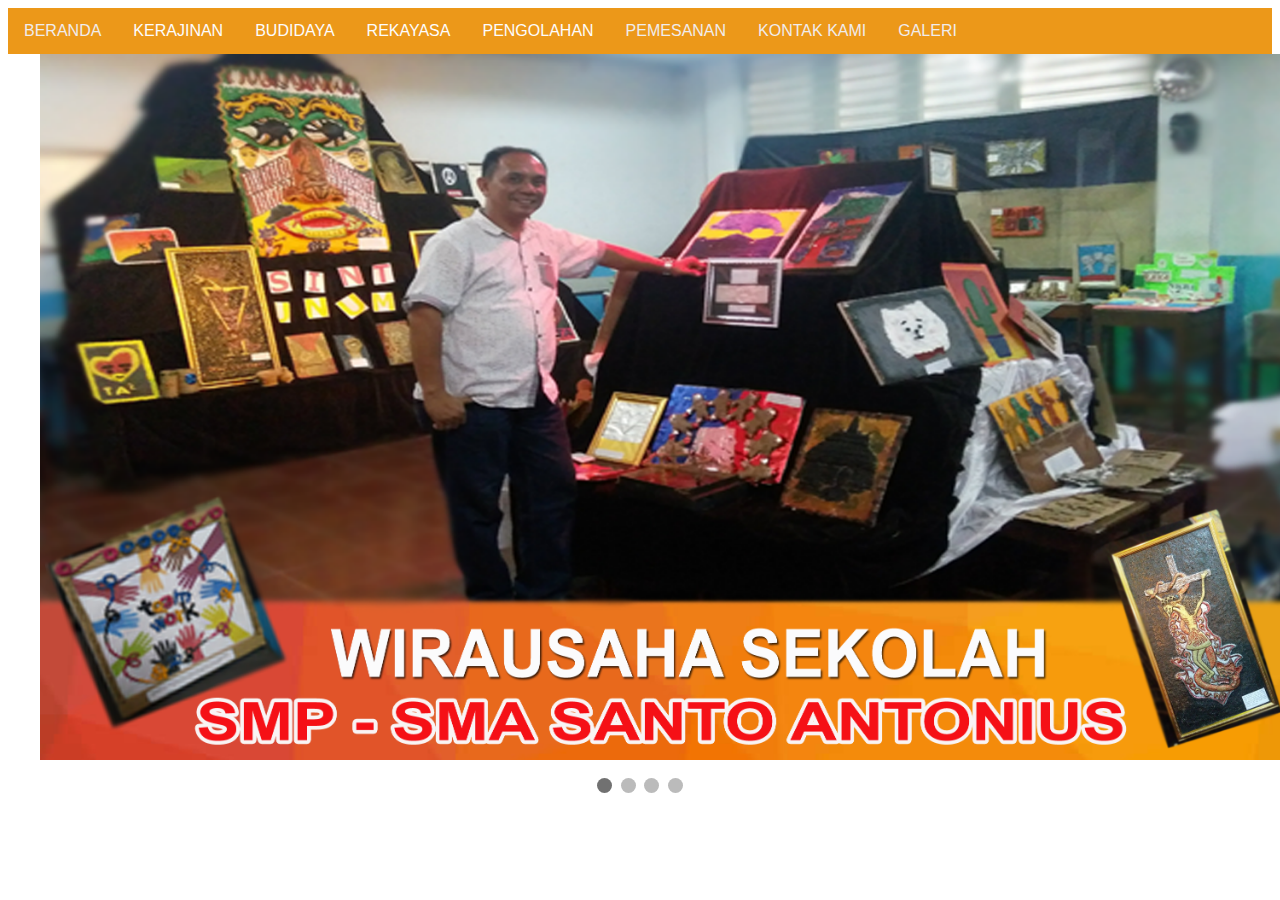
<file: index.html>
<!DOCTYPE html>
<html lang="en">
    <head>
        <meta charset="UTF-8">
        <meta name="viewport" content="width=device-width, initial-scale=1.0">
        <meta http-equiv="X-UA-Compatible" content="ie=edge">
        <!-- Start Title -->
        <title>Latihan Struktur HTML</title>
        <meta type="description"content="Halaman ini berisi latihan Struktur HTML">
        <!-- End Title -->

        <!-- Start Description-->
        <meta name="Description" content="Coding content memberikan pelayanan terjangkau dan berkualitas">
        <!-- End Description-->

        <!-- Start CSS -->
        <link rel="stylesheet" href="styles/style.css">
        <!-- End CSS -->   
        
    </head>
    <body> 
        
        <!-- start navigation menu -->
        <div class="navbar">
            <a href="index.html" title="beranda">BERANDA</a>
            <div class="dropdown">
              <button class="dropbtn">KERAJINAN
                <i class="fa fa-caret-down"></i>
              </button>
              <div class="dropdown-content">
                <a href="kerajinanlunak.html" title="bahan_lunak">Bahan Lunak</a>
                <a href="kerajinankeras.html" title="bahan_keras">Bahan Keras</a>
                <a href="bahanserat.html" title="bahan_serat">Bahan Serat</a>
                </div>
            </div>
            <div class="dropdown">
                <button class="dropbtn">BUDIDAYA
                  <i class="fa fa-caret-down"></i>
                </button>
                <div class="dropdown-content">
                  <a href="tanamanhias.html" title="tanaman_hias">Tanaman Hias</a>
                  <a href="tanamanbuah.html" title="tanaman_buah">Tanaman Buah</a>
                  <a href="sayurmayur.html" title="sayur_mayur">Sayur Mayur</a>
                </div>
              </div>
              <div class="dropdown">
                <button class="dropbtn">REKAYASA
                  <i class="fa fa-caret-down"></i>
                </button>
                <div class="dropdown-content">
                  <a href="desainkaos.html" title="desain_kaos">Desain Kaos</a>
                  <a href="mugpin.html" title="mug_pin">Mug dan Pin</a>
                  <a href="elektronika.html" title="elektronika">Aneka Karya Elekronika</a>
                </div>
              </div>
              <div class="dropdown">
                <button class="dropbtn">PENGOLAHAN
                  <i class="fa fa-caret-down"></i>
                </button>
                <div class="dropdown-content">
                  <a href="makananlokal.html" title="lokal">Makanan Lokal</a>
                  <a href="makananinternasional.html" title="internasional">Makanan Internasional</a>
                  <a href="makananringan.html" title="ringan">Makanan Ringan</a>
                </div>
              </div>
              <a href="pemesanan.html" title="pemesanan">PEMESANAN</a>
              <a href="kontak.html" title="kontak">KONTAK KAMI</a>
              <a href="galeri.html" title="galeri">GALERI</a>
          </div>
        <!-- End navigation menu -->
        <!-- Start slide show background-->
        <div class="slideshow-container">
            <div class="mySlides fade">
              <img src="images/bg.png" style="width:105%">
            </div>
            <div class="mySlides fade">
              <img src="images/bg1.png" style="width:105%">
            </div>
            <div class="mySlides fade">
              <img src="images/bg3.jpg" style="width:105%">
            </div>
            <div class="mySlides fade">
              <img src="images/bg2.jpg" style="width:105%">
            </div>
         </div>
            <br>
            <div style="text-align:center">
              <span class="dot"></span> 
              <span class="dot"></span> 
              <span class="dot"></span>
              <span class="dot"></span> 
            </div>
            
            <script>
            var slideIndex = 0;
            showSlides();
            
            function showSlides() {
              var i;
              var slides = document.getElementsByClassName("mySlides");
              var dots = document.getElementsByClassName("dot");
              for (i = 0; i < slides.length; i++) {
                slides[i].style.display = "none";  
              }
              slideIndex++;
              if (slideIndex > slides.length) {slideIndex = 1}    
              for (i = 0; i < dots.length; i++) {
                dots[i].className = dots[i].className.replace(" active", "");
              }
              slides[slideIndex-1].style.display = "block";  
              dots[slideIndex-1].className += " active";
              setTimeout(showSlides, 2000); // Change image every 2 seconds
            }
            </script>
        <!-- End slide show background-->  
        
       </body>
</html>
</file>
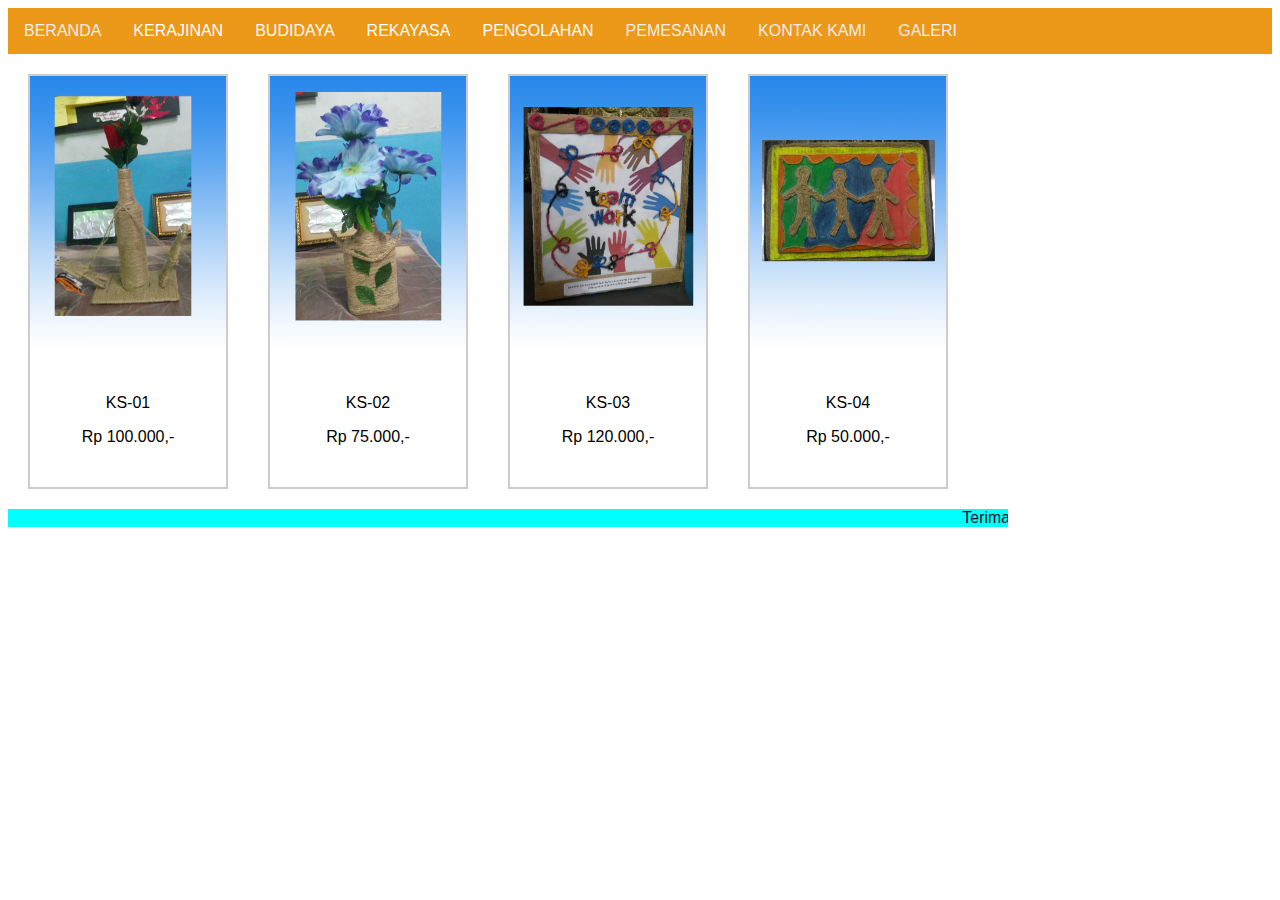
<file: bahanserat.html>
<!DOCTYPE html>
<html lang="en">
    <head>
        <meta charset="UTF-8">
        <meta name="viewport" content="width=device-width, initial-scale=1.0">
        <meta http-equiv="X-UA-Compatible" content="ie=edge">
        <!-- Start Title -->
        <title>Latihan Struktur HTML</title>
        <meta type="description"content="Halaman ini berisi latihan Struktur HTML">
        <!-- End Title -->

        <!-- Start Description-->
        <meta name="Description" content="Coding content memberikan pelayanan terjangkau dan berkualitas">
        <!-- End Description-->

        <!-- Start CSS -->
        <link rel="stylesheet" href="styles/style2.css">
        <!-- End CSS -->   
        
    </head>
    <body> 
        
        <!-- start navigation menu -->
        <div class="navbar">
            <a href="index.html" title="beranda">BERANDA</a>
            <div class="dropdown">
              <button class="dropbtn">KERAJINAN
                <i class="fa fa-caret-down"></i>
              </button>
              <div class="dropdown-content">
                <a href="kerajinanlunak.html" title="bahan_lunak">Bahan Lunak</a>
                <a href="kerajinankeras.html" title="bahan_keras">Bahan Keras</a>
                <a href="bahanserat.html" title="bahan_serat">Bahan Serat</a>
                </div>
            </div>
            <div class="dropdown">
                <button class="dropbtn">BUDIDAYA
                  <i class="fa fa-caret-down"></i>
                </button>
                <div class="dropdown-content">
                  <a href="tanamanhias.html" title="tanaman_hias">Tanaman Hias</a>
                  <a href="tanamanbuah.html" title="tanaman_buah">Tanaman Buah</a>
                  <a href="sayurmayur.html" title="sayur_mayur">Sayur Mayur</a>
                </div>
              </div>
              <div class="dropdown">
                <button class="dropbtn">REKAYASA
                  <i class="fa fa-caret-down"></i>
                </button>
                <div class="dropdown-content">
                  <a href="desainkaos.html" title="desain_kaos">Desain Kaos</a>
                  <a href="mugpin.html" title="mug_pin">Mug dan Pin</a>
                  <a href="elektronika.html" title="elektronika">Aneka Karya Elekronika</a>
                </div>
              </div>
              <div class="dropdown">
                <button class="dropbtn">PENGOLAHAN
                  <i class="fa fa-caret-down"></i>
                </button>
                <div class="dropdown-content">
                  <a href="makananlokal.html" title="lokal">Makanan Lokal</a>
                  <a href="makananinternasional.html" title="internasional">Makanan Internasional</a>
                  <a href="makananringan.html" title="ringan">Makanan Ringan</a>
                </div>
              </div>
              <a href="pemesanana.html" title="pemesanan">PEMESANAN</a>
              <a href="kontak.html" title="kontak">KONTAK KAMI</a>
              <a href="galeri.html" title="galeri">GALERI</a>
          </div>
        <!-- menu navigation menu -->
        <!-- start harga kerajinan serat-->
        <div class="gallery">
            <a target="_blank" href="images/ks1.jpg">
              <img src="images/ks1.jpg" alt="ks1" width="400" height="400">
            </a>
            <div class="desc">
              <p>KS-01</p>
              <p>Rp 100.000,-</p>
            </div>
          </div>
          
          <div class="gallery">
            <a target="_blank" href="images/ks02.jpg">
              <img src="images/ks02.jpg" alt="ks02" width="400" height="400">
            </a>
            <div class="desc">
                <p>KS-02</p>
                <p>Rp 75.000,-</p>
              </div>
          </div>
          
          <div class="gallery">
            <a target="_blank" href="images/ks03.jpg">
              <img src="images/ks03.jpg" alt="ks03" width="400" height="400">
            </a>
            <div class="desc">
                <p>KS-03</p>
                <p>Rp 120.000,-</p>
            </div>
          </div>
          
          <div class="gallery">
              <a target="_blank" href="images/ks04.jpg">
                <img src="images/ks04.jpg" alt="ks04" width="400" height="400">
              </a>
              <div class="desc">
                  <p>KS-04</p>
                  <p>Rp 50.000,-</p>
              </div>
            </div>
          <!--end harga kerajinan serat-->
          <marquee bgcolor="cyan" width="1000">Terima kasih sudah mengunjungi website kami - WIRAUSAHA SMP-SMA SANTO ANTONIUS-JAKARTA</marquee>
       </body>
</html>
</file>
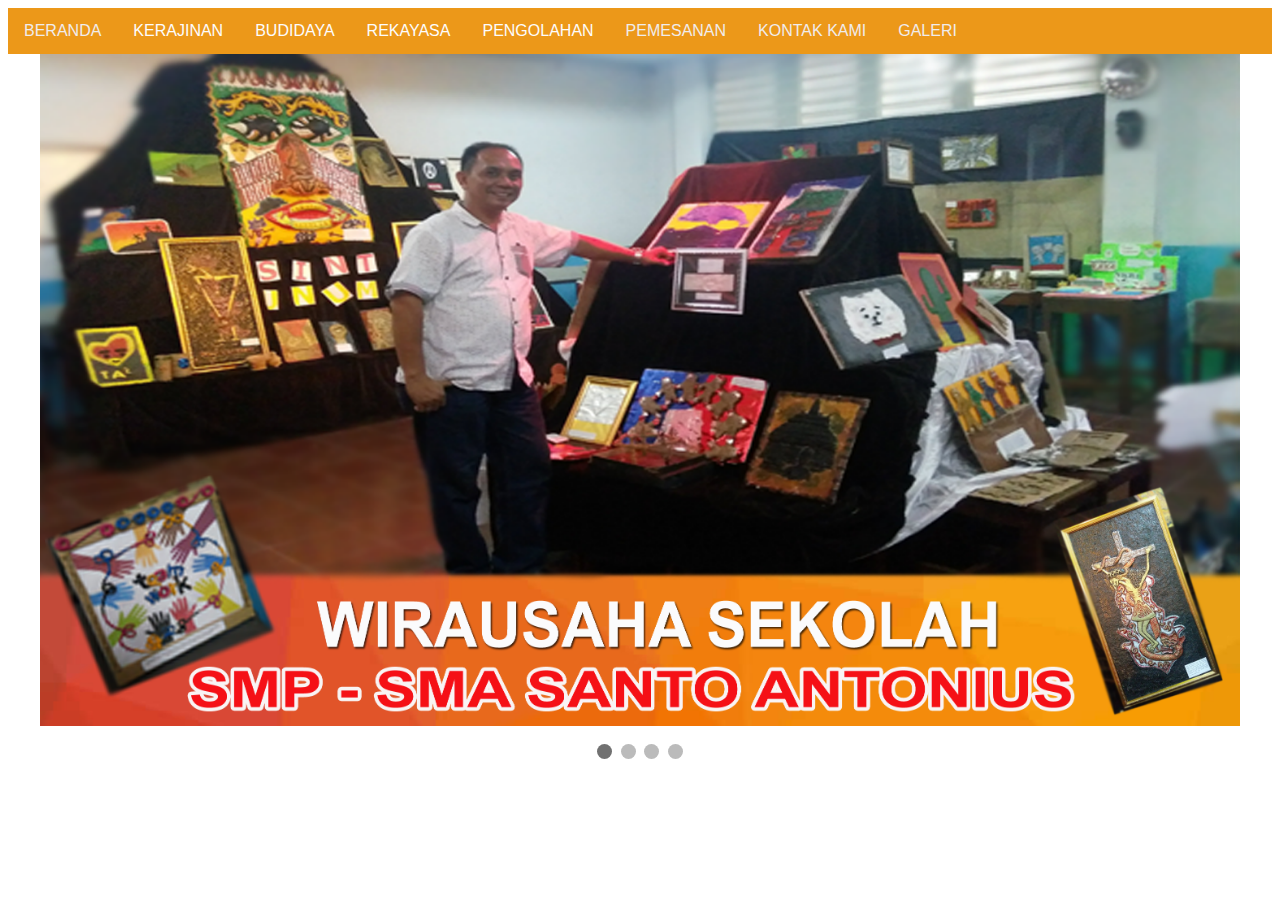
<file: desainkaos.html>
<!DOCTYPE html>
<html lang="en">
    <head>
        <meta charset="UTF-8">
        <meta name="viewport" content="width=device-width, initial-scale=1.0">
        <meta http-equiv="X-UA-Compatible" content="ie=edge">
        <!-- Start Title -->
        <title>Latihan Struktur HTML</title>
        <meta type="description"content="Halaman ini berisi latihan Struktur HTML">
        <!-- End Title -->

        <!-- Start Description-->
        <meta name="Description" content="Coding content memberikan pelayanan terjangkau dan berkualitas">
        <!-- End Description-->

        <!-- Start CSS -->
        <link rel="stylesheet" href="styles/style.css">
        <!-- End CSS -->   
        
    </head>
    <body> 
        
        <!-- start navigation menu -->
        <div class="navbar">
            <a href="index.html" title="beranda">BERANDA</a>
            <div class="dropdown">
              <button class="dropbtn">KERAJINAN
                <i class="fa fa-caret-down"></i>
              </button>
              <div class="dropdown-content">
                <a href="kerajinanlunak.html" title="bahan_lunak">Bahan Lunak</a>
                <a href="kerajinankeras.html" title="bahan_keras">Bahan Keras</a>
                <a href="bahanserat.html" title="bahan_serat">Bahan Serat</a>
                </div>
            </div>
            <div class="dropdown">
                <button class="dropbtn">BUDIDAYA
                  <i class="fa fa-caret-down"></i>
                </button>
                <div class="dropdown-content">
                  <a href="tanamanhias.html" title="tanaman_hias">Tanaman Hias</a>
                  <a href="tanamanbuah.html" title="tanaman_buah">Tanaman Buah</a>
                  <a href="sayurmayur.html" title="sayur_mayur">Sayur Mayur</a>
                </div>
              </div>
              <div class="dropdown">
                <button class="dropbtn">REKAYASA
                  <i class="fa fa-caret-down"></i>
                </button>
                <div class="dropdown-content">
                  <a href="desainkaos.html" title="desain_kaos">Desain Kaos</a>
                  <a href="mugpin.html" title="mug_pin">Mug dan Pin</a>
                  <a href="elektronika.html" title="elektronika">Aneka Karya Elekronika</a>
                </div>
              </div>
              <div class="dropdown">
                <button class="dropbtn">PENGOLAHAN
                  <i class="fa fa-caret-down"></i>
                </button>
                <div class="dropdown-content">
                  <a href="makananlokal.html" title="lokal">Makanan Lokal</a>
                  <a href="makananinternasional.html" title="internasional">Makanan Internasional</a>
                  <a href="makananringan.html" title="ringan">Makanan Ringan</a>
                </div>
              </div>
              <a href="pemesanan.html" title="pemesanan">PEMESANAN</a>
              <a href="kontak.html" title="kontak">KONTAK KAMI</a>
              <a href="galeri.html" title="galeri">GALERI</a>
          </div>
        <!-- End navigation menu -->
        <!-- Start slide show background-->
        <div class="slideshow-container">
            <div class="mySlides fade">
              <img src="images/bg.png" style="width:100%">
            </div>
            <div class="mySlides fade">
              <img src="images/bg1.png" style="width:100%">
            </div>
            <div class="mySlides fade">
              <img src="images/bg3.jpg" style="width:100%">
            </div>
            <div class="mySlides fade">
              <img src="images/bg2.jpg" style="width:100%">
            </div>
         </div>
            <br>
            <div style="text-align:center">
              <span class="dot"></span> 
              <span class="dot"></span> 
              <span class="dot"></span>
              <span class="dot"></span> 
            </div>
            
            <script>
            var slideIndex = 0;
            showSlides();
            
            function showSlides() {
              var i;
              var slides = document.getElementsByClassName("mySlides");
              var dots = document.getElementsByClassName("dot");
              for (i = 0; i < slides.length; i++) {
                slides[i].style.display = "none";  
              }
              slideIndex++;
              if (slideIndex > slides.length) {slideIndex = 1}    
              for (i = 0; i < dots.length; i++) {
                dots[i].className = dots[i].className.replace(" active", "");
              }
              slides[slideIndex-1].style.display = "block";  
              dots[slideIndex-1].className += " active";
              setTimeout(showSlides, 2000); // Change image every 2 seconds
            }
            </script>
        <!-- End slide show background-->  
        
       </body>
</html>
</file>
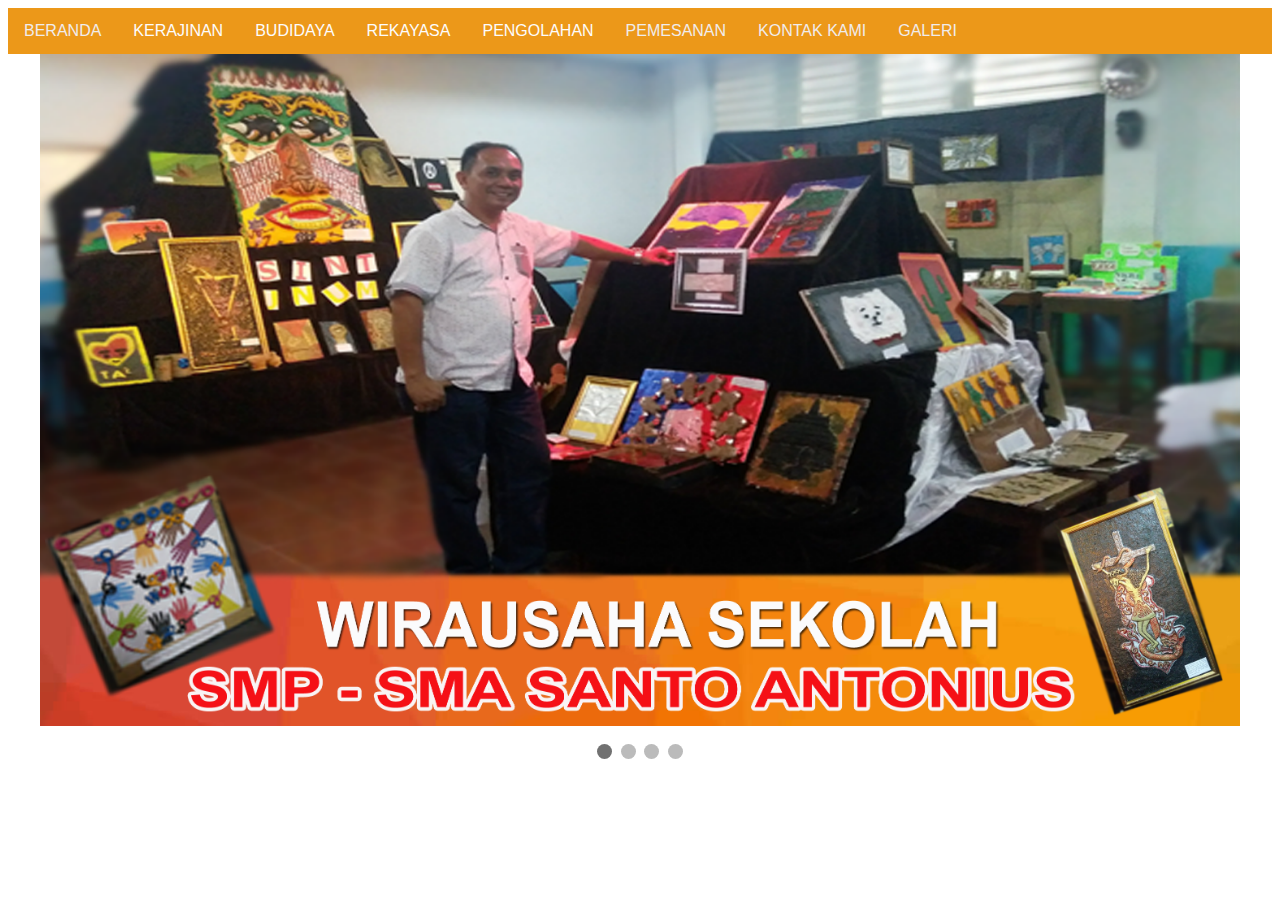
<file: elektronika.html>
<!DOCTYPE html>
<html lang="en">
    <head>
        <meta charset="UTF-8">
        <meta name="viewport" content="width=device-width, initial-scale=1.0">
        <meta http-equiv="X-UA-Compatible" content="ie=edge">
        <!-- Start Title -->
        <title>Latihan Struktur HTML</title>
        <meta type="description"content="Halaman ini berisi latihan Struktur HTML">
        <!-- End Title -->

        <!-- Start Description-->
        <meta name="Description" content="Coding content memberikan pelayanan terjangkau dan berkualitas">
        <!-- End Description-->

        <!-- Start CSS -->
        <link rel="stylesheet" href="styles/style.css">
        <!-- End CSS -->   
        
    </head>
    <body> 
        
        <!-- start navigation menu -->
        <div class="navbar">
            <a href="index.html" title="beranda">BERANDA</a>
            <div class="dropdown">
              <button class="dropbtn">KERAJINAN
                <i class="fa fa-caret-down"></i>
              </button>
              <div class="dropdown-content">
                <a href="kerajinanlunak.html" title="bahan_lunak">Bahan Lunak</a>
                <a href="kerajinankeras.html" title="bahan_keras">Bahan Keras</a>
                <a href="bahanserat.html" title="bahan_serat">Bahan Serat</a>
                </div>
            </div>
            <div class="dropdown">
                <button class="dropbtn">BUDIDAYA
                  <i class="fa fa-caret-down"></i>
                </button>
                <div class="dropdown-content">
                  <a href="tanamanhias.html" title="tanaman_hias">Tanaman Hias</a>
                  <a href="tanamanbuah.html" title="tanaman_buah">Tanaman Buah</a>
                  <a href="sayurmayur.html" title="sayur_mayur">Sayur Mayur</a>
                </div>
              </div>
              <div class="dropdown">
                <button class="dropbtn">REKAYASA
                  <i class="fa fa-caret-down"></i>
                </button>
                <div class="dropdown-content">
                  <a href="desainkaos.html" title="desain_kaos">Desain Kaos</a>
                  <a href="mugpin.html" title="mug_pin">Mug dan Pin</a>
                  <a href="elektronika.html" title="elektronika">Aneka Karya Elekronika</a>
                </div>
              </div>
              <div class="dropdown">
                <button class="dropbtn">PENGOLAHAN
                  <i class="fa fa-caret-down"></i>
                </button>
                <div class="dropdown-content">
                  <a href="makananlokal.html" title="lokal">Makanan Lokal</a>
                  <a href="makananinternasional.html" title="internasional">Makanan Internasional</a>
                  <a href="makananringan.html" title="ringan">Makanan Ringan</a>
                </div>
              </div>
              <a href="pemesanan.html" title="pemesanan">PEMESANAN</a>
              <a href="kontak.html" title="kontak">KONTAK KAMI</a>
              <a href="galeri.html" title="galeri">GALERI</a>
          </div>
        <!-- menu navigation menu -->
        <!-- Start slide show background-->
        <div class="slideshow-container">
            <div class="mySlides fade">
              <img src="images/bg.png" style="width:100%">
            </div>
            <div class="mySlides fade">
              <img src="images/bg1.png" style="width:100%">
            </div>
            <div class="mySlides fade">
              <img src="images/bg3.jpg" style="width:100%">
            </div>
            <div class="mySlides fade">
              <img src="images/bg2.jpg" style="width:100%">
            </div>
         </div>
            <br>
            <div style="text-align:center">
              <span class="dot"></span> 
              <span class="dot"></span> 
              <span class="dot"></span>
              <span class="dot"></span> 
            </div>
            
            <script>
            var slideIndex = 0;
            showSlides();
            
            function showSlides() {
              var i;
              var slides = document.getElementsByClassName("mySlides");
              var dots = document.getElementsByClassName("dot");
              for (i = 0; i < slides.length; i++) {
                slides[i].style.display = "none";  
              }
              slideIndex++;
              if (slideIndex > slides.length) {slideIndex = 1}    
              for (i = 0; i < dots.length; i++) {
                dots[i].className = dots[i].className.replace(" active", "");
              }
              slides[slideIndex-1].style.display = "block";  
              dots[slideIndex-1].className += " active";
              setTimeout(showSlides, 2000); // Change image every 2 seconds
            }
            </script>
        <!-- End slide show background-->  
        
       </body>
</html>
</file>
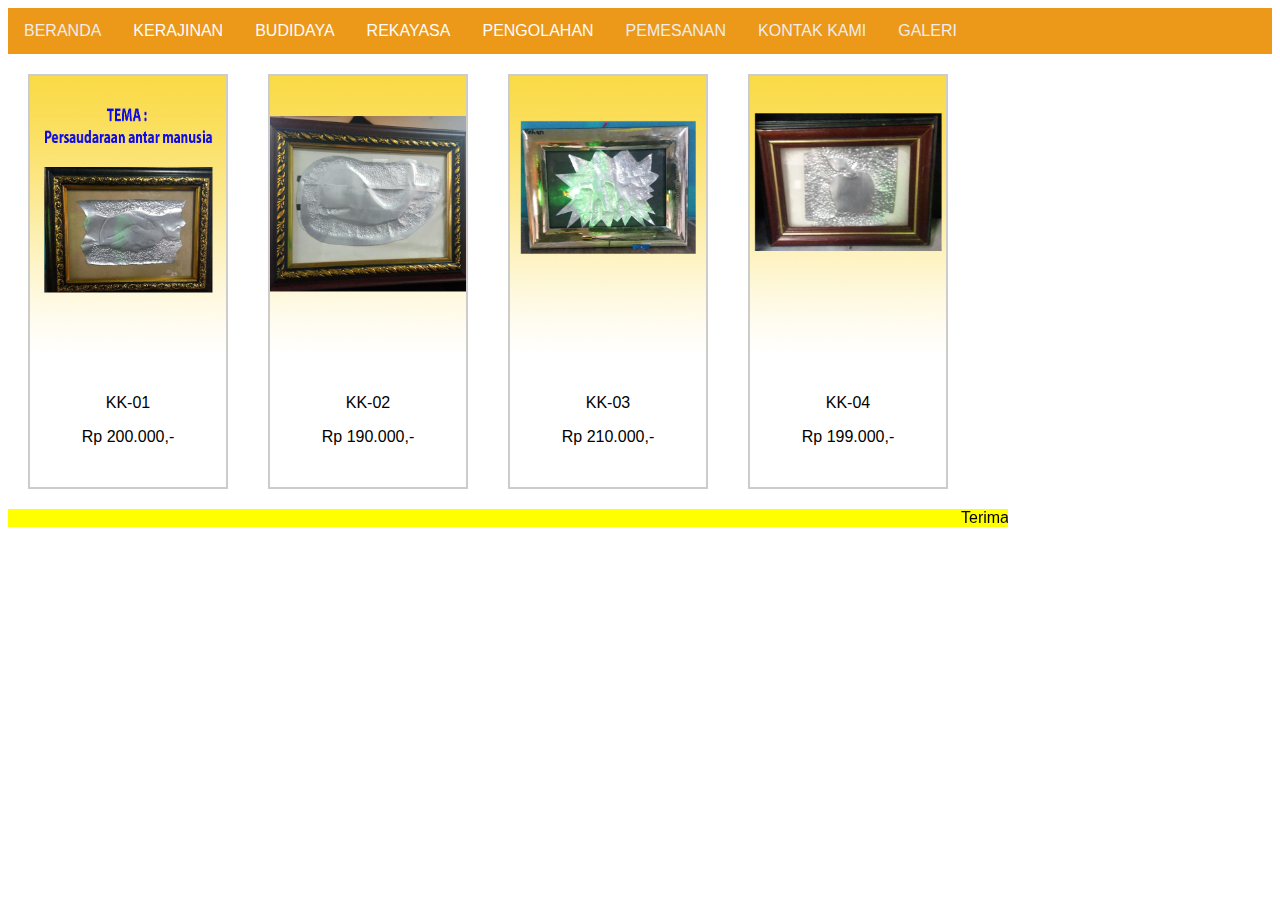
<file: kerajinankeras.html>
<!DOCTYPE html>
<html lang="en">
    <head>
        <meta charset="UTF-8">
        <meta name="viewport" content="width=device-width, initial-scale=1.0">
        <meta http-equiv="X-UA-Compatible" content="ie=edge">
        <!-- Start Title -->
        <title>Latihan Struktur HTML</title>
        <meta type="description"content="Halaman ini berisi latihan Struktur HTML">
        <!-- End Title -->

        <!-- Start Description-->
        <meta name="Description" content="Coding content memberikan pelayanan terjangkau dan berkualitas">
        <!-- End Description-->

        <!-- Start CSS -->
        <link rel="stylesheet" href="styles/style2.css">
        <!-- End CSS -->   
        
    </head>
    <body> 
        
        <!-- start navigation menu -->
        <div class="navbar">
            <a href="index.html" title="beranda">BERANDA</a>
            <div class="dropdown">
              <button class="dropbtn">KERAJINAN
                <i class="fa fa-caret-down"></i>
              </button>
              <div class="dropdown-content">
                <a href="kerajinanlunak.html" title="bahan_lunak">Bahan Lunak</a>
                <a href="kerajinankeras.html" title="bahan_keras">Bahan Keras</a>
                <a href="bahanserat.html" title="bahan_serat">Bahan Serat</a>
                </div>
            </div>
            <div class="dropdown">
                <button class="dropbtn">BUDIDAYA
                  <i class="fa fa-caret-down"></i>
                </button>
                <div class="dropdown-content">
                  <a href="tanamanhias.html" title="tanaman_hias">Tanaman Hias</a>
                  <a href="tanamanbuah.html" title="tanaman_buah">Tanaman Buah</a>
                  <a href="sayurmayur.html" title="sayur_mayur">Sayur Mayur</a>
                </div>
              </div>
              <div class="dropdown">
                <button class="dropbtn">REKAYASA
                  <i class="fa fa-caret-down"></i>
                </button>
                <div class="dropdown-content">
                  <a href="desainkaos.html" title="desain_kaos">Desain Kaos</a>
                  <a href="mugpin.html" title="mug_pin">Mug dan Pin</a>
                  <a href="elektronika.html" title="elektronika">Aneka Karya Elekronika</a>
                </div>
              </div>
              <div class="dropdown">
                <button class="dropbtn">PENGOLAHAN
                  <i class="fa fa-caret-down"></i>
                </button>
                <div class="dropdown-content">
                  <a href="makananlokal.html" title="lokal">Makanan Lokal</a>
                  <a href="makananinternasional.html" title="internasional">Makanan Internasional</a>
                  <a href="makananringan.html" title="ringan">Makanan Ringan</a>
                </div>
              </div>
              <a href="pemesanana.html" title="pemesanan">PEMESANAN</a>
              <a href="kontak.html" title="kontak">KONTAK KAMI</a>
              <a href="galeri.html" title="galeri">GALERI</a>
          </div>
        <!-- End navigation menu -->

        <!-- start harga kerajinan keras-->
        <div class="gallery">
          <a target="_blank" href="images/kk01.jpg">
            <img src="images/kk01.jpg" alt="kk01" width="400" height="400">
          </a>
          <div class="desc">
            <p>KK-01</p>
            <p>Rp 200.000,-</p>
          </div>
        </div>
        
        <div class="gallery">
          <a target="_blank" href="images/kk02.jpg">
            <img src="images/kk02.jpg" alt="kk02" width="400" height="400">
          </a>
          <div class="desc">
              <p>KK-02</p>
              <p>Rp 190.000,-</p>
            </div>
        </div>
        
        <div class="gallery">
          <a target="_blank" href="images/kk03.jpg">
            <img src="images/kk03.jpg" alt="kk03" width="400" height="400">
          </a>
          <div class="desc">
              <p>KK-03</p>
              <p>Rp 210.000,-</p>
          </div>
        </div>
        
        <div class="gallery">
            <a target="_blank" href="images/kk04.jpg">
              <img src="images/kk04.jpg" alt="kk04" width="400" height="400">
            </a>
            <div class="desc">
                <p>KK-04</p>
                <p>Rp 199.000,-</p>
            </div>
          </div>
        <!--end harga kerajinan keras-->
        <marquee bgcolor="yellow" width="1000">Terima kasih sudah mengunjungi website kami - WIRAUSAHA SMP-SMA SANTO ANTONIUS-JAKARTA</marquee>
       </body>
</html>
</file>
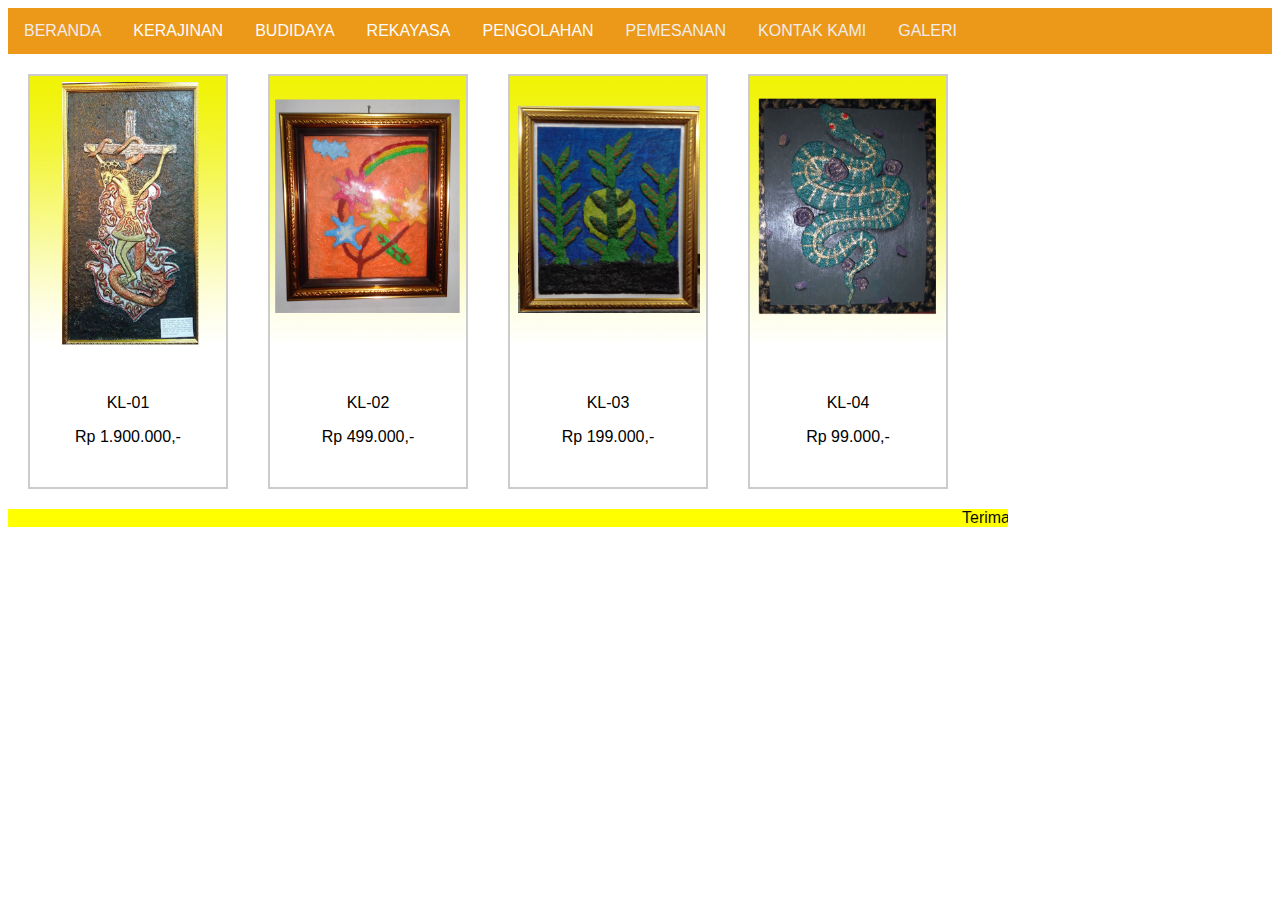
<file: kerajinanlunak.html>
<!DOCTYPE html>
<html lang="en">
    <head>
        <meta charset="UTF-8">
        <meta name="viewport" content="width=device-width, initial-scale=1.0">
        <meta http-equiv="X-UA-Compatible" content="ie=edge">
        <!-- Start Title -->
        <title>Latihan Struktur HTML</title>
        <meta type="description"content="Halaman ini berisi latihan Struktur HTML">
        <!-- End Title -->

        <!-- Start Description-->
        <meta name="Description" content="Coding content memberikan pelayanan terjangkau dan berkualitas">
        <!-- End Description-->

        <!-- Start CSS -->
        <link rel="stylesheet" href="styles/style2.css">
        <!-- End CSS -->   
        
    </head>
    <body> 
        
        <!-- start navigation menu -->
        <div class="navbar">
            <a href="index.html" title="beranda">BERANDA</a>
            <div class="dropdown">
              <button class="dropbtn">KERAJINAN
                <i class="fa fa-caret-down"></i>
              </button>
              <div class="dropdown-content">
                <a href="kerajinanlunak.html" title="bahan_lunak">Bahan Lunak</a>
                <a href="kerajinankeras.html" title="bahan_keras">Bahan Keras</a>
                <a href="bahanserat.html" title="bahan_serat">Bahan Serat</a>
                </div>
            </div>
            <div class="dropdown">
                <button class="dropbtn">BUDIDAYA
                  <i class="fa fa-caret-down"></i>
                </button>
                <div class="dropdown-content">
                  <a href="tanamanhias.html" title="tanaman_hias">Tanaman Hias</a>
                  <a href="tanamanbuah.html" title="tanaman_buah">Tanaman Buah</a>
                  <a href="sayurmayur.html" title="sayur_mayur">Sayur Mayur</a>
                </div>
              </div>
              <div class="dropdown">
                <button class="dropbtn">REKAYASA
                  <i class="fa fa-caret-down"></i>
                </button>
                <div class="dropdown-content">
                  <a href="desainkaos.html" title="desain_kaos">Desain Kaos</a>
                  <a href="mugpin.html" title="mug_pin">Mug dan Pin</a>
                  <a href="elektronika.html" title="elektronika">Aneka Karya Elekronika</a>
                </div>
              </div>
              <div class="dropdown">
                <button class="dropbtn">PENGOLAHAN
                  <i class="fa fa-caret-down"></i>
                </button>
                <div class="dropdown-content">
                  <a href="makananlokal.html" title="lokal">Makanan Lokal</a>
                  <a href="makananinternasional.html" title="internasional">Makanan Internasional</a>
                  <a href="makananringan.html" title="ringan">Makanan Ringan</a>
                </div>
              </div>
              <a href="pemesanan.html" title="pemesanan">PEMESANAN</a>
              <a href="kontak.html" title="kontak">KONTAK KAMI</a>
              <a href="galeri.html" title="galeri">GALERI</a>
          </div>
        <!-- end navigation menu -->
      
        <!-- start harga kerajinan lunak-->
        <div class="gallery">
          <a target="_blank" href="images/kl01.jpg">
            <img src="images/kl01.jpg" alt="kl01" width="400" height="400">
          </a>
          <div class="desc">
            <p>KL-01</p>
            <p>Rp 1.900.000,-</p>
          </div>
        </div>
        
        <div class="gallery">
          <a target="_blank" href="images/kl02.jpg">
            <img src="images/kl02.jpg" alt="kl02" width="400" height="400">
          </a>
          <div class="desc">
              <p>KL-02</p>
              <p>Rp 499.000,-</p>
            </div>
        </div>
        
        <div class="gallery">
          <a target="_blank" href="images/kl03.jpg">
            <img src="images/kl03.jpg" alt="kl03" width="400" height="400">
          </a>
          <div class="desc">
              <p>KL-03</p>
              <p>Rp 199.000,-</p>
          </div>
        </div>
        
        <div class="gallery">
            <a target="_blank" href="images/kl04.jpg">
              <img src="images/kl04.jpg" alt="kl04" width="400" height="400">
            </a>
            <div class="desc">
                <p>KL-04</p>
                <p>Rp 99.000,-</p>
            </div>
          </div>
        <!--end harga kerajinan lunak-->
        <marquee bgcolor="yellow" width="1000">Terima kasih sudah mengunjungi website kami - WIRAUSAHA SMP-SMA SANTO ANTONIUS-JAKARTA</marquee>
       </body>
</html>
</file>
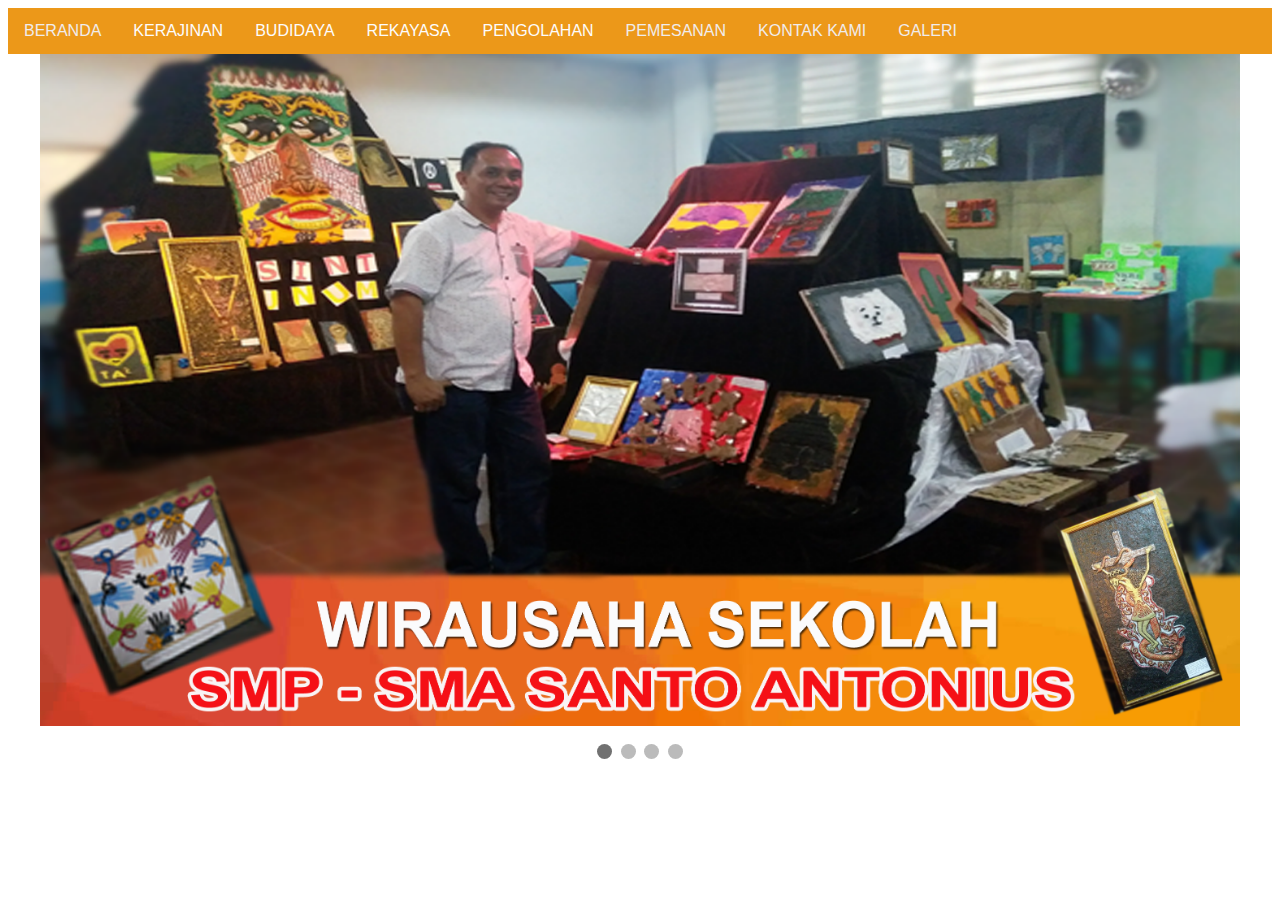
<file: kontak.html>
<!DOCTYPE html>
<html lang="en">
    <head>
        <meta charset="UTF-8">
        <meta name="viewport" content="width=device-width, initial-scale=1.0">
        <meta http-equiv="X-UA-Compatible" content="ie=edge">
        <!-- Start Title -->
        <title>Latihan Struktur HTML</title>
        <meta type="description"content="Halaman ini berisi latihan Struktur HTML">
        <!-- End Title -->

        <!-- Start Description-->
        <meta name="Description" content="Coding content memberikan pelayanan terjangkau dan berkualitas">
        <!-- End Description-->

        <!-- Start CSS -->
        <link rel="stylesheet" href="styles/style.css">
        <!-- End CSS -->   
        
    </head>
    <body> 
        
        <!-- start navigation menu -->
        <div class="navbar">
            <a href="index.html" title="beranda">BERANDA</a>
            <div class="dropdown">
              <button class="dropbtn">KERAJINAN
                <i class="fa fa-caret-down"></i>
              </button>
              <div class="dropdown-content">
                <a href="kerajinanlunak.html" title="bahan_lunak">Bahan Lunak</a>
                <a href="kerajinankeras.html" title="bahan_keras">Bahan Keras</a>
                <a href="bahanserat.html" title="bahan_serat">Bahan Serat</a>
                </div>
            </div>
            <div class="dropdown">
                <button class="dropbtn">BUDIDAYA
                  <i class="fa fa-caret-down"></i>
                </button>
                <div class="dropdown-content">
                  <a href="tanamanhias.html" title="tanaman_hias">Tanaman Hias</a>
                  <a href="tanamanbuah.html" title="tanaman_buah">Tanaman Buah</a>
                  <a href="sayurmayur.html" title="sayur_mayur">Sayur Mayur</a>
                </div>
              </div>
              <div class="dropdown">
                <button class="dropbtn">REKAYASA
                  <i class="fa fa-caret-down"></i>
                </button>
                <div class="dropdown-content">
                  <a href="desainkaos.html" title="desain_kaos">Desain Kaos</a>
                  <a href="mugpin.html" title="mug_pin">Mug dan Pin</a>
                  <a href="elektronika.html" title="elektronika">Aneka Karya Elekronika</a>
                </div>
              </div>
              <div class="dropdown">
                <button class="dropbtn">PENGOLAHAN
                  <i class="fa fa-caret-down"></i>
                </button>
                <div class="dropdown-content">
                  <a href="makananlokal.html" title="lokal">Makanan Lokal</a>
                  <a href="makananinternasional.html" title="internasional">Makanan Internasional</a>
                  <a href="makananringan.html" title="ringan">Makanan Ringan</a>
                </div>
              </div>
              <a href="pemesana.html" title="pemesanan">PEMESANAN</a>
              <a href="kontak.html" title="kontak">KONTAK KAMI</a>
              <a href="galeri.html" title="galeri">GALERI</a>
          </div>
        <!-- menu navigation menu -->
        <!-- Start slide show background-->
        <div class="slideshow-container">
            <div class="mySlides fade">
              <img src="images/bg.png" style="width:100%">
            </div>
            <div class="mySlides fade">
              <img src="images/bg1.png" style="width:100%">
            </div>
            <div class="mySlides fade">
              <img src="images/bg3.jpg" style="width:100%">
            </div>
            <div class="mySlides fade">
              <img src="images/bg2.jpg" style="width:100%">
            </div>
         </div>
            <br>
            <div style="text-align:center">
              <span class="dot"></span> 
              <span class="dot"></span> 
              <span class="dot"></span>
              <span class="dot"></span> 
            </div>
            
            <script>
            var slideIndex = 0;
            showSlides();
            
            function showSlides() {
              var i;
              var slides = document.getElementsByClassName("mySlides");
              var dots = document.getElementsByClassName("dot");
              for (i = 0; i < slides.length; i++) {
                slides[i].style.display = "none";  
              }
              slideIndex++;
              if (slideIndex > slides.length) {slideIndex = 1}    
              for (i = 0; i < dots.length; i++) {
                dots[i].className = dots[i].className.replace(" active", "");
              }
              slides[slideIndex-1].style.display = "block";  
              dots[slideIndex-1].className += " active";
              setTimeout(showSlides, 2000); // Change image every 2 seconds
            }
            </script>
        <!-- End slide show background-->  
        
       </body>
</html>
</file>
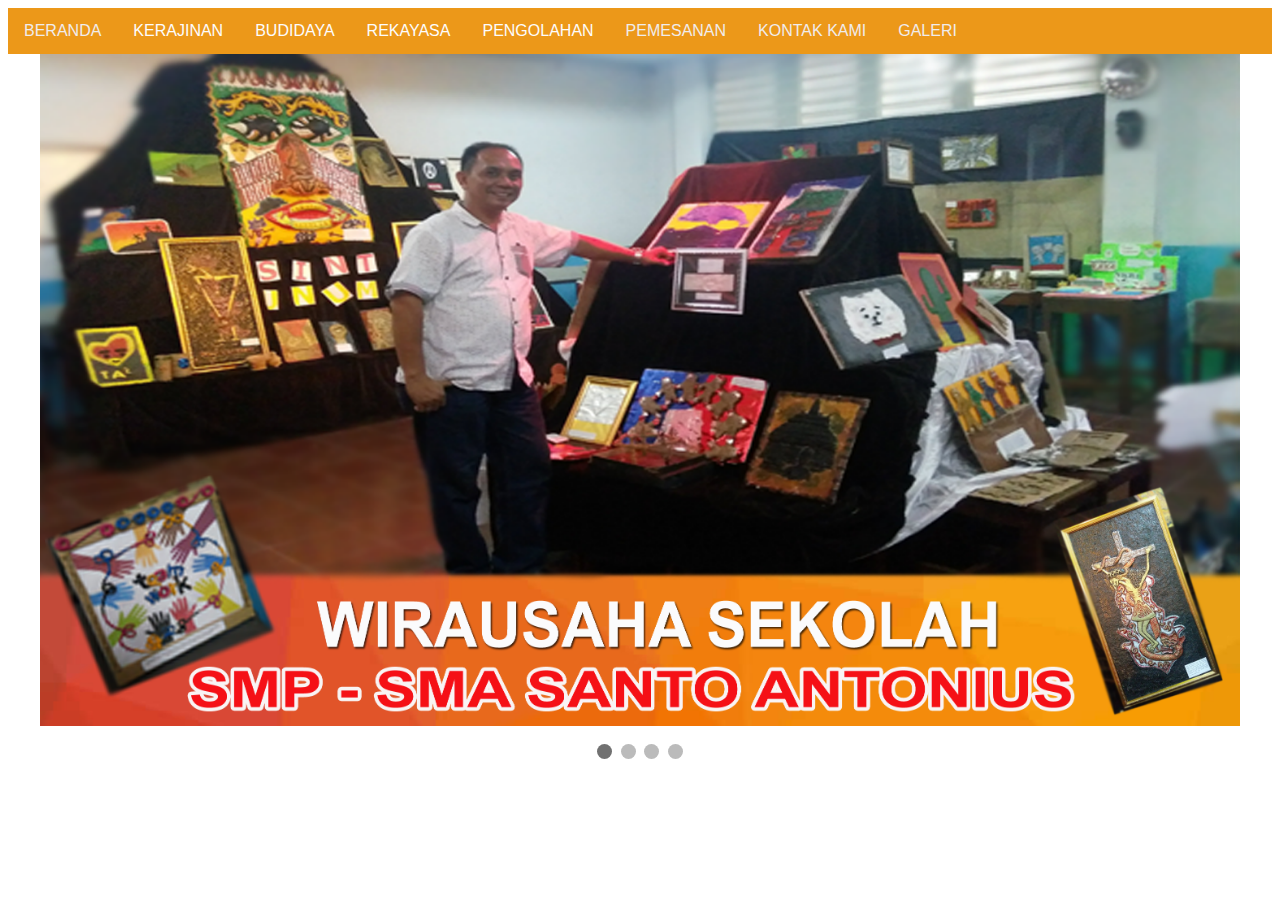
<file: pemesanan.html>
<!DOCTYPE html>
<html lang="en">
    <head>
        <meta charset="UTF-8">
        <meta name="viewport" content="width=device-width, initial-scale=1.0">
        <meta http-equiv="X-UA-Compatible" content="ie=edge">
        <!-- Start Title -->
        <title>Latihan Struktur HTML</title>
        <meta type="description"content="Halaman ini berisi latihan Struktur HTML">
        <!-- End Title -->

        <!-- Start Description-->
        <meta name="Description" content="Coding content memberikan pelayanan terjangkau dan berkualitas">
        <!-- End Description-->

        <!-- Start CSS -->
        <link rel="stylesheet" href="styles/style.css">
        <!-- End CSS -->   
        
    </head>
    <body> 
        
        <!-- start navigation menu -->
        <div class="navbar">
            <a href="index.html" title="beranda">BERANDA</a>
            <div class="dropdown">
              <button class="dropbtn">KERAJINAN
                <i class="fa fa-caret-down"></i>
              </button>
              <div class="dropdown-content">
                <a href="kerajinanlunak.html" title="bahan_lunak">Bahan Lunak</a>
                <a href="kerajinankeras.html" title="bahan_keras">Bahan Keras</a>
                <a href="bahanserat.html" title="bahan_serat">Bahan Serat</a>
                </div>
            </div>
            <div class="dropdown">
                <button class="dropbtn">BUDIDAYA
                  <i class="fa fa-caret-down"></i>
                </button>
                <div class="dropdown-content">
                  <a href="tanamanhias.html" title="tanaman_hias">Tanaman Hias</a>
                  <a href="tanamanbuah.html" title="tanaman_buah">Tanaman Buah</a>
                  <a href="sayurmayur.html" title="sayur_mayur">Sayur Mayur</a>
                </div>
              </div>
              <div class="dropdown">
                <button class="dropbtn">REKAYASA
                  <i class="fa fa-caret-down"></i>
                </button>
                <div class="dropdown-content">
                  <a href="desainkaos.html" title="desain_kaos">Desain Kaos</a>
                  <a href="mugpin.html" title="mug_pin">Mug dan Pin</a>
                  <a href="elektonika.html" title="elektronika">Aneka Karya Elekronika</a>
                </div>
              </div>
              <div class="dropdown">
                <button class="dropbtn">PENGOLAHAN
                  <i class="fa fa-caret-down"></i>
                </button>
                <div class="dropdown-content">
                  <a href="makananlokal.html" title="lokal">Makanan Lokal</a>
                  <a href="makananinternasional.html" title="internasional">Makanan Internasional</a>
                  <a href="makananringan.html" title="ringan">Makanan Ringan</a>
                </div>
              </div>
              <a href="pemesanan.html" title="pemesanan">PEMESANAN</a>
              <a href="kontak.html" title="kontak">KONTAK KAMI</a>
              <a href="galeri.html" title="galeri">GALERI</a>
          </div>
        <!-- menu navigation menu -->
        <!-- Start slide show background-->
        <div class="slideshow-container">
            <div class="mySlides fade">
              <img src="images/bg.png" style="width:100%">
            </div>
            <div class="mySlides fade">
              <img src="images/bg1.png" style="width:100%">
            </div>
            <div class="mySlides fade">
              <img src="images/bg3.jpg" style="width:100%">
            </div>
            <div class="mySlides fade">
              <img src="images/bg2.jpg" style="width:100%">
            </div>
         </div>
            <br>
            <div style="text-align:center">
              <span class="dot"></span> 
              <span class="dot"></span> 
              <span class="dot"></span>
              <span class="dot"></span> 
            </div>
            
            <script>
            var slideIndex = 0;
            showSlides();
            
            function showSlides() {
              var i;
              var slides = document.getElementsByClassName("mySlides");
              var dots = document.getElementsByClassName("dot");
              for (i = 0; i < slides.length; i++) {
                slides[i].style.display = "none";  
              }
              slideIndex++;
              if (slideIndex > slides.length) {slideIndex = 1}    
              for (i = 0; i < dots.length; i++) {
                dots[i].className = dots[i].className.replace(" active", "");
              }
              slides[slideIndex-1].style.display = "block";  
              dots[slideIndex-1].className += " active";
              setTimeout(showSlides, 2000); // Change image every 2 seconds
            }
            </script>
        <!-- End slide show background-->  
        
       </body>
</html>
</file>
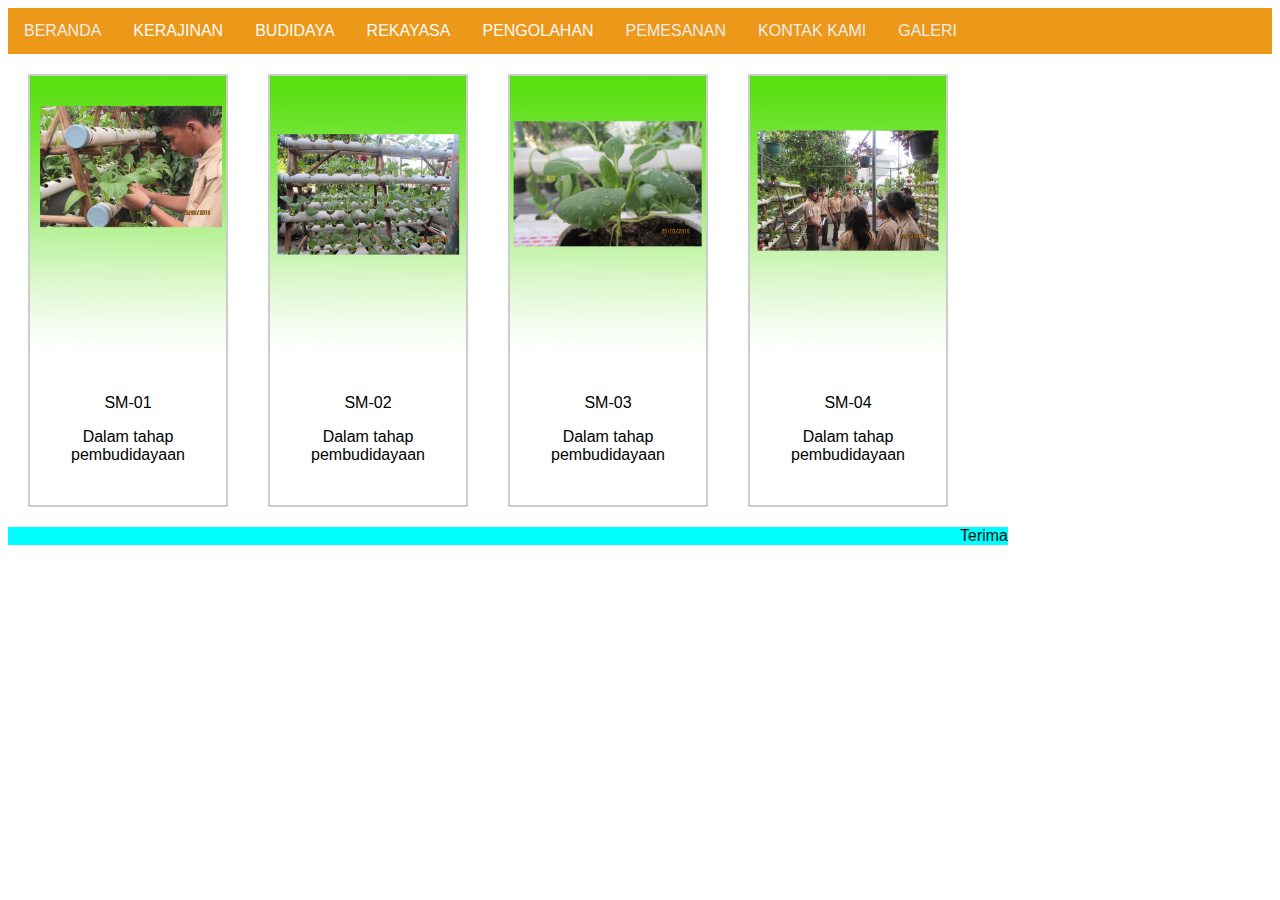
<file: sayurmayur.html>
<!DOCTYPE html>
<html lang="en">
    <head>
        <meta charset="UTF-8">
        <meta name="viewport" content="width=device-width, initial-scale=1.0">
        <meta http-equiv="X-UA-Compatible" content="ie=edge">
        <!-- Start Title -->
        <title>Latihan Struktur HTML</title>
        <meta type="description"content="Halaman ini berisi latihan Struktur HTML">
        <!-- End Title -->

        <!-- Start Description-->
        <meta name="Description" content="Coding content memberikan pelayanan terjangkau dan berkualitas">
        <!-- End Description-->

        <!-- Start CSS -->
        <link rel="stylesheet" href="styles/style2.css">
        <!-- End CSS -->   
        
    </head>
    <body> 
        
        <!-- start navigation menu -->
        <div class="navbar">
            <a href="index.html" title="beranda">BERANDA</a>
            <div class="dropdown">
              <button class="dropbtn">KERAJINAN
                <i class="fa fa-caret-down"></i>
              </button>
              <div class="dropdown-content">
                <a href="kerajinanlunak.html" title="bahan_lunak">Bahan Lunak</a>
                <a href="kerajinankeras.html" title="bahan_keras">Bahan Keras</a>
                <a href="bahanserat.html" title="bahan_serat">Bahan Serat</a>
                </div>
            </div>
            <div class="dropdown">
                <button class="dropbtn">BUDIDAYA
                  <i class="fa fa-caret-down"></i>
                </button>
                <div class="dropdown-content">
                  <a href="tanamanhias.html" title="tanaman_hias">Tanaman Hias</a>
                  <a href="tanamanbuah.html" title="tanaman_buah">Tanaman Buah</a>
                  <a href="sayurmayur.html" title="sayur_mayur">Sayur Mayur</a>
                </div>
              </div>
              <div class="dropdown">
                <button class="dropbtn">REKAYASA
                  <i class="fa fa-caret-down"></i>
                </button>
                <div class="dropdown-content">
                  <a href="desainkaos.html" title="desain_kaos">Desain Kaos</a>
                  <a href="mugpin.html" title="mug_pin">Mug dan Pin</a>
                  <a href="elektronika.html" title="elektronika">Aneka Karya Elekronika</a>
                </div>
              </div>
              <div class="dropdown">
                <button class="dropbtn">PENGOLAHAN
                  <i class="fa fa-caret-down"></i>
                </button>
                <div class="dropdown-content">
                  <a href="makananlokal.html" title="lokal">Makanan Lokal</a>
                  <a href="makananinternasional.html" title="internasional">Makanan Internasional</a>
                  <a href="makananringan.html" title="ringan">Makanan Ringan</a>
                </div>
              </div>
              <a href="pemesanan.html" title="pemesanan">PEMESANAN</a>
              <a href="kontak.html" title="kontak">KONTAK KAMI</a>
              <a href="galeri.html" title="galeri">GALERI</a>
          </div>
        <!-- End navigation menu -->
        
        <!-- start harga sayur mayur-->
        <div class="gallery">
            <a target="_blank" href="images/ms01.png">
              <img src="images/ms01.png" alt="sm01" width="400" height="400">
            </a>
            <div class="desc">
              <p>SM-01</p>
              <p>Dalam tahap pembudidayaan</p>
            </div>
          </div>
          
          <div class="gallery">
              <a target="_blank" href="images/sm02.png">
                <img src="images/sm02.png" alt="sm02" width="400" height="400">
              </a>
              <div class="desc">
                <p>SM-02</p>
                <p>Dalam tahap pembudidayaan</p>
              </div>
          </div>
          
          <div class="gallery">
              <a target="_blank" href="images/sm03.png">
                <img src="images/sm03.png" alt="sm03" width="400" height="400">
              </a>
              <div class="desc">
                <p>SM-03</p>
                <p>Dalam tahap pembudidayaan</p>
              </div>
          </div>
          
          <div class="gallery">
              <a target="_blank" href="images/sm04.png">
                <img src="images/sm04.png" alt="sm04" width="400" height="400">
              </a>
              <div class="desc">
                <p>SM-04</p>
                <p>Dalam tahap pembudidayaan</p>
              </div>
            </div>
          <!--end harga sayur mayur-->
          <marquee bgcolor="Cyan" width="1000">Terima kasih sudah mengunjungi website kami - WIRAUSAHA SMP-SMA SANTO ANTONIUS-JAKARTA</marquee>


       </body>
</html>
</file>
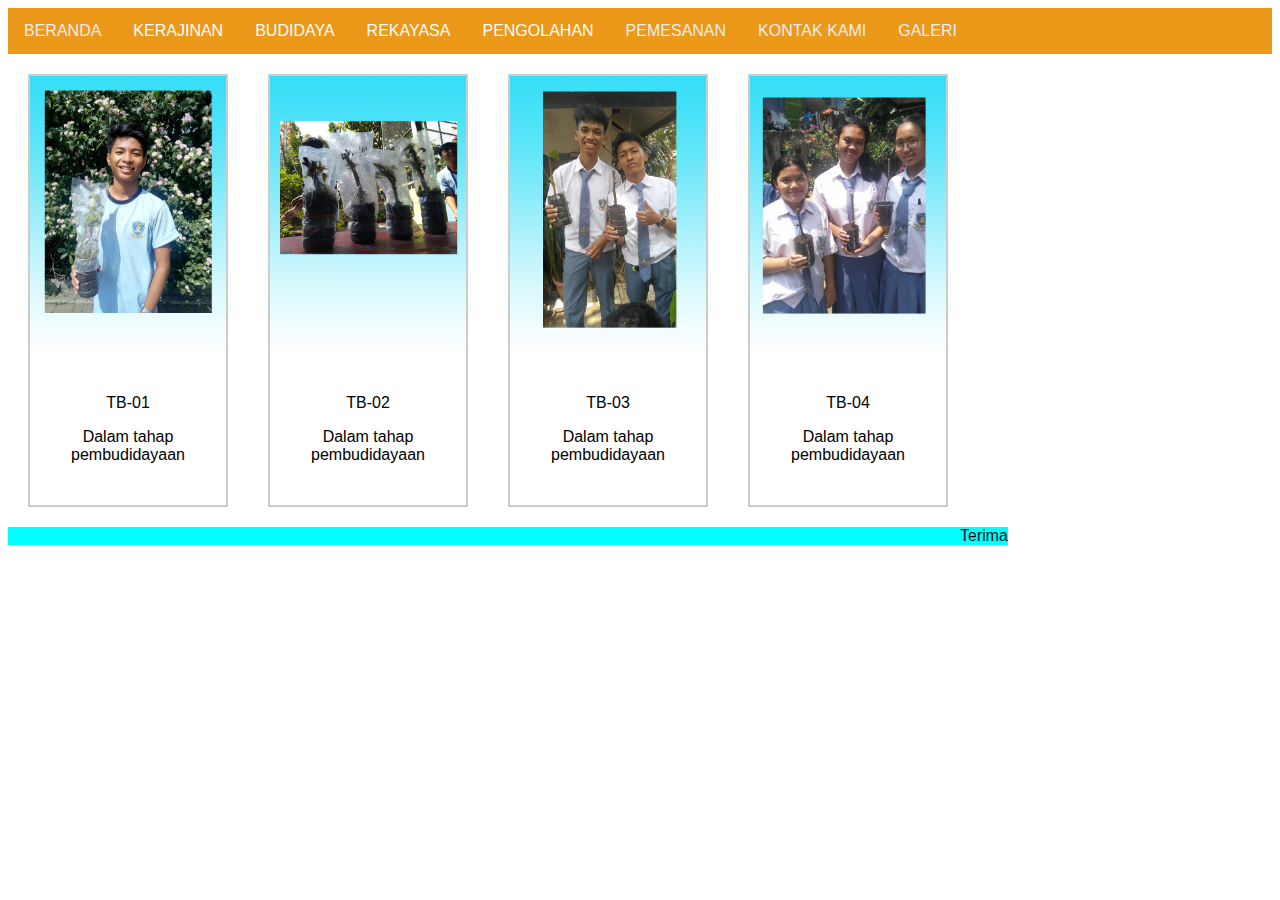
<file: tanamanbuah.html>
<!DOCTYPE html>
<html lang="en">
    <head>
        <meta charset="UTF-8">
        <meta name="viewport" content="width=device-width, initial-scale=1.0">
        <meta http-equiv="X-UA-Compatible" content="ie=edge">
        <!-- Start Title -->
        <title>Latihan Struktur HTML</title>
        <meta type="description"content="Halaman ini berisi latihan Struktur HTML">
        <!-- End Title -->

        <!-- Start Description-->
        <meta name="Description" content="Coding content memberikan pelayanan terjangkau dan berkualitas">
        <!-- End Description-->

        <!-- Start CSS -->
        <link rel="stylesheet" href="styles/style2.css">
        <!-- End CSS -->   
        
    </head>
    <body> 
        
        <!-- start navigation menu -->
        <div class="navbar">
            <a href="index.html" title="beranda">BERANDA</a>
            <div class="dropdown">
              <button class="dropbtn">KERAJINAN
                <i class="fa fa-caret-down"></i>
              </button>
              <div class="dropdown-content">
                <a href="kerajinanlunak.html" title="bahan_lunak">Bahan Lunak</a>
                <a href="kerajinankeras.html" title="bahan_keras">Bahan Keras</a>
                <a href="bahanserat.html" title="bahan_serat">Bahan Serat</a>
                </div>
            </div>
            <div class="dropdown">
                <button class="dropbtn">BUDIDAYA
                  <i class="fa fa-caret-down"></i>
                </button>
                <div class="dropdown-content">
                  <a href="tanamanhias.html" title="tanaman_hias">Tanaman Hias</a>
                  <a href="tanamanbuah.html" title="tanaman_buah">Tanaman Buah</a>
                  <a href="sayurmayur.html" title="sayur_mayur">Sayur Mayur</a>
                </div>
              </div>
              <div class="dropdown">
                <button class="dropbtn">REKAYASA
                  <i class="fa fa-caret-down"></i>
                </button>
                <div class="dropdown-content">
                  <a href="desainkaos.html" title="desain_kaos">Desain Kaos</a>
                  <a href="mugpin.html" title="mug_pin">Mug dan Pin</a>
                  <a href="elektonika.html" title="elektronika">Aneka Karya Elekronika</a>
                </div>
              </div>
              <div class="dropdown">
                <button class="dropbtn">PENGOLAHAN
                  <i class="fa fa-caret-down"></i>
                </button>
                <div class="dropdown-content">
                  <a href="makananlokal.html" title="lokal">Makanan Lokal</a>
                  <a href="makananinternasional.html" title="internasional">Makanan Internasional</a>
                  <a href="makananringan.html" title="ringan">Makanan Ringan</a>
                </div>
              </div>
              <a href="pemesanan.html" title="pemesanan">PEMESANAN</a>
              <a href="kontak.html" title="kontak">KONTAK KAMI</a>
              <a href="galeri.html" title="galeri">GALERI</a>
          </div>
        <!-- End navigation menu -->

        <!-- start harga tanaman buah-->
        <div class="gallery">
            <a target="_blank" href="images/tb01.jpg">
              <img src="images/tb01.jpg" alt="tb01" width="400" height="400">
            </a>
            <div class="desc">
              <p>TB-01</p>
              <p>Dalam tahap pembudidayaan</p>
            </div>
          </div>
          
          <div class="gallery">
              <a target="_blank" href="images/tb02.jpg">
                <img src="images/tb02.jpg" alt="tb02" width="400" height="400">
              </a>
              <div class="desc">
                <p>TB-02</p>
                <p>Dalam tahap pembudidayaan</p>
              </div>
          </div>
          
          <div class="gallery">
              <a target="_blank" href="images/tb03.jpg">
                <img src="images/tb03.jpg" alt="tb03" width="400" height="400">
              </a>
              <div class="desc">
                <p>TB-03</p>
                <p>Dalam tahap pembudidayaan</p>
              </div>
          </div>
          
          <div class="gallery">
              <a target="_blank" href="images/tb04.jpg">
                <img src="images/tb04.jpg" alt="tb04" width="400" height="400">
              </a>
              <div class="desc">
                <p>TB-04</p>
                <p>Dalam tahap pembudidayaan</p>
              </div>
            </div>
          <!--end harga tanaman buah-->
          <marquee bgcolor="Cyan" width="1000">Terima kasih sudah mengunjungi website kami - WIRAUSAHA SMP-SMA SANTO ANTONIUS-JAKARTA</marquee>
        
       </body>
</html>
</file>
<file: styles/style.css>
* {box-sizing: border-box;}
body {font-family: Verdana, sans-serif;}
.mySlides {display: none;}
img {vertical-align: middle;}

/* Slideshow container */
.slideshow-container {
  max-width: 1200px;
  position: relative;
  margin: auto;
}


/* The dots/bullets/indicators */
.dot {
  height: 15px;
  width: 15px;
  margin: 0 2px;
  background-color: #bbb;
  border-radius: 50%;
  display: inline-block;
  transition: background-color 0.6s ease;
}

.active {
  background-color: #717171;
}

/* Fading animation */
.fade {
  -webkit-animation-name: fade;
  -webkit-animation-duration: 1.5s;
  animation-name: fade;
  animation-duration: 1.5s;
}

@-webkit-keyframes fade {
  from {opacity: .4} 
  to {opacity: 1}
}

@keyframes fade {
  from {opacity: .4} 
  to {opacity: 1}
}

/* On smaller screens, decrease text size */
@media only screen and (max-width: 300px) {
  .text {font-size: 11px}
}

/* Navbar container */
.navbar {
  overflow: hidden;
  background-color: #ec9819;
  font-family: Arial;
  
}

/* Links inside the navbar */
.navbar a {
  float: left;
  font-size: 16px;
  color: #f0ecec;
  text-align: center;
  padding: 14px 16px;
  text-decoration: none;
}

/* The dropdown container */
.dropdown {
  float: left;
  overflow: hidden;
}

/* Dropdown button */
.dropdown .dropbtn {
  font-size: 16px;
  border: none;
  outline: none;
  color: rgb(253, 252, 252);
  padding: 14px 16px;
  background-color: inherit;
  font-family: inherit; /* Important for vertical align on mobile phones */
  margin: 0; /* Important for vertical align on mobile phones */
}

/* Add a red background color to navbar links on hover */
.navbar a:hover, .dropdown:hover .dropbtn {
  background-color: #555555;
}

/* Dropdown content (hidden by default) */
.dropdown-content {
  display: none;
  position: absolute;
  background-color: #f9f9f9;
  min-width: 160px;
  box-shadow: 0px 8px 16px 0px rgba(0,0,0,0.2);
  z-index: 1;
}

/* Links inside the dropdown */
.dropdown-content a {
  float: none;
  color: black;
  padding: 12px 16px;
  text-decoration: none;
  display: block;
  text-align: left;
}

/* Add a grey background color to dropdown links on hover */
.dropdown-content a:hover {
  background-color: #ddd;
}

/* Show the dropdown menu on hover */
.dropdown:hover .dropdown-content {
  display: block;
}
</file>
<file: styles/style2.css>
* {box-sizing: border-box;}
body {font-family: Verdana, sans-serif;}
.mySlides {display: none;}
img {vertical-align: middle;}

/* Slideshow container */
.slideshow-container {
  max-width: 1000px;
  position: relative;
  margin: auto;
}


/* The dots/bullets/indicators */
.dot {
  height: 15px;
  width: 15px;
  margin: 0 2px;
  background-color: #bbb;
  border-radius: 50%;
  display: inline-block;
  transition: background-color 0.6s ease;
}

.active {
  background-color: #717171;
}

/* Fading animation */
.fade {
  -webkit-animation-name: fade;
  -webkit-animation-duration: 1.5s;
  animation-name: fade;
  animation-duration: 1.5s;
}

@-webkit-keyframes fade {
  from {opacity: .4} 
  to {opacity: 1}
}

@keyframes fade {
  from {opacity: .4} 
  to {opacity: 1}
}

/* On smaller screens, decrease text size */
@media only screen and (max-width: 300px) {
  .text {font-size: 11px}
}

/* Navbar container */
.navbar {
  overflow: hidden;
  background-color: #ec9819;
  font-family: Arial;
  
}

/* Links inside the navbar */
.navbar a {
  float: left;
  font-size: 16px;
  color: #f0ecec;
  text-align: center;
  padding: 14px 16px;
  text-decoration: none;
}

/* The dropdown container */
.dropdown {
  float: left;
  overflow: hidden;
}

/* Dropdown button */
.dropdown .dropbtn {
  font-size: 16px;
  border: none;
  outline: none;
  color: rgb(253, 252, 252);
  padding: 14px 16px;
  background-color: inherit;
  font-family: inherit; /* Important for vertical align on mobile phones */
  margin: 0; /* Important for vertical align on mobile phones */
}

/* Add a red background color to navbar links on hover */
.navbar a:hover, .dropdown:hover .dropbtn {
  background-color: #555555;
}

/* Dropdown content (hidden by default) */
.dropdown-content {
  display: none;
  position: absolute;
  background-color: #f9f9f9;
  min-width: 160px;
  box-shadow: 0px 8px 16px 0px rgba(0,0,0,0.2);
  z-index: 1;
}

/* Links inside the dropdown */
.dropdown-content a {
  float: none;
  color: black;
  padding: 12px 16px;
  text-decoration: none;
  display: block;
  text-align: left;
}

/* Add a grey background color to dropdown links on hover */
.dropdown-content a:hover {
  background-color: #ddd;
}

/* Show the dropdown menu on hover */
.dropdown:hover .dropdown-content {
  display: block;
}

  /* galery */
  div.gallery {
    margin: 20px;
    border: 2px solid #ccc;
    float: left;
    width: 200px;
      
  }
  
  div.gallery:hover {
    border: 1px solid #777;
  }
  
  div.gallery img {
    width: 100%;
    height: auto;
  }
  
  div.desc {
    padding: 25px;
    text-align: center;
  }
</file>
